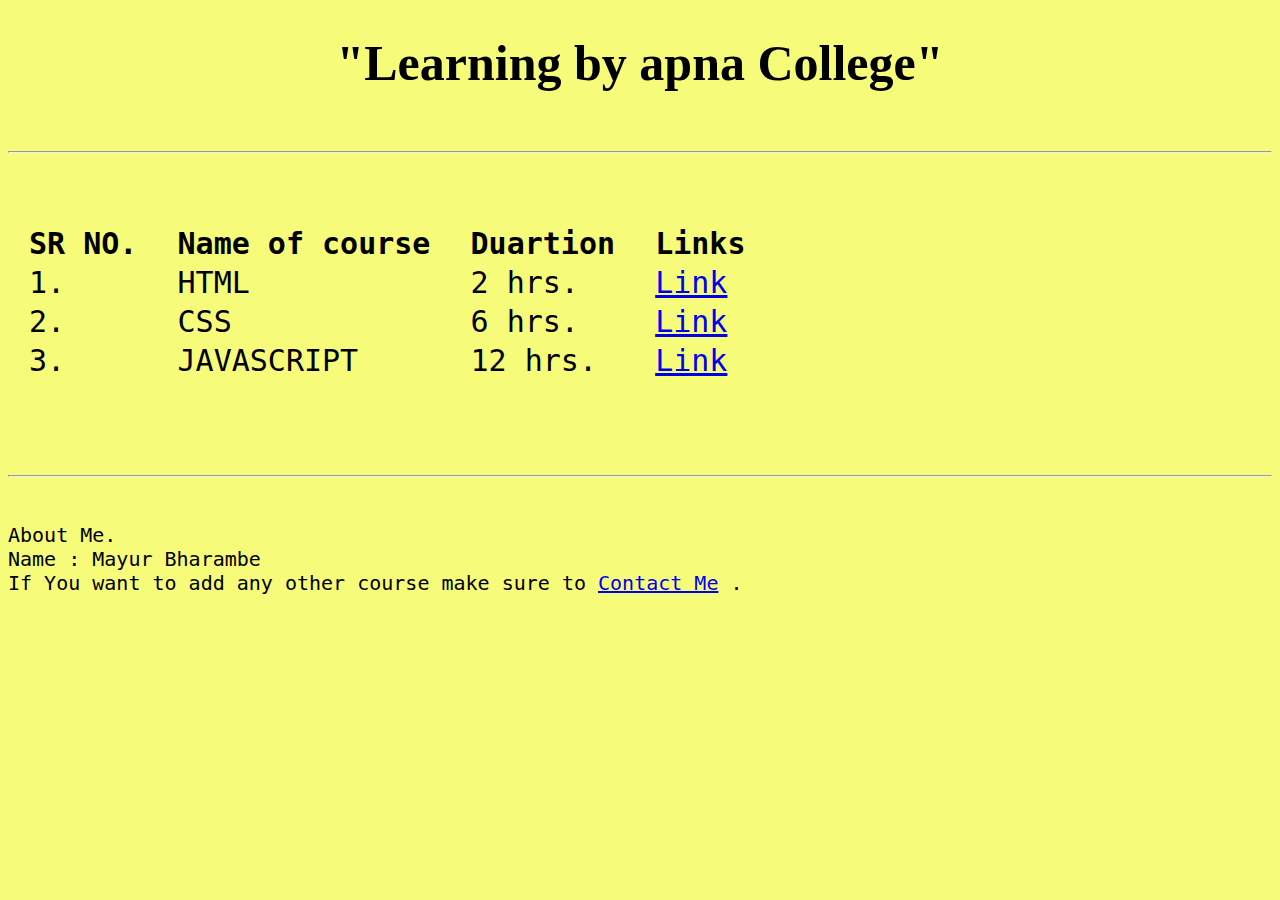
<file: index.html>
<!DOCTYPE html>
<html lang="en">
<head>
    <meta charset="UTF-8">
    <meta name="viewport" content="width=device-width, initial-scale=1.0">
    <title>HomePage</title>
</head>
<body>
    <header>
        <h1 id="heading">
            "Learning by apna College"
        </h1>
    </header>
    <br>
    <hr>
    <br>
    <section>
        <pre>
        <table>
            <tr>
                <th> SR NO. </th>
                <th> Name of course </th>
                <th> Duartion </th>
                <th> Links </th>
            </tr>
            <tr>
                <td> 1. </td>
                <td> HTML </td>
                <td> 2 hrs. </td>
                <td> <a href="htmlC.html" target="_main">Link</a></td>
            </tr>
            <tr>
                <td> 2. </td>
                <td> CSS </td>
                <td> 6 hrs. </td>
                <td> <a href="CSSC.html" target="_main">Link</a></td>
            </tr>
            <tr>
                <td> 3. </td>
                <td> JAVASCRIPT </td>
                <td> 12 hrs. </td>
                <td> <a href="JAVASCC.html" target="_main">Link</a></td>
            </tr>
        </table>
    </pre>
    </section>
    <br>
    <hr>
    <br>
    <footer>
        <pre>
About Me.
Name : Mayur Bharambe
If You want to add any other course make sure to <a href="contactme.html" target="_main">Contact Me</a> . 
        </pre>
    </footer>
    <link rel="stylesheet" href="style.css">

</body>
</html>
</file>
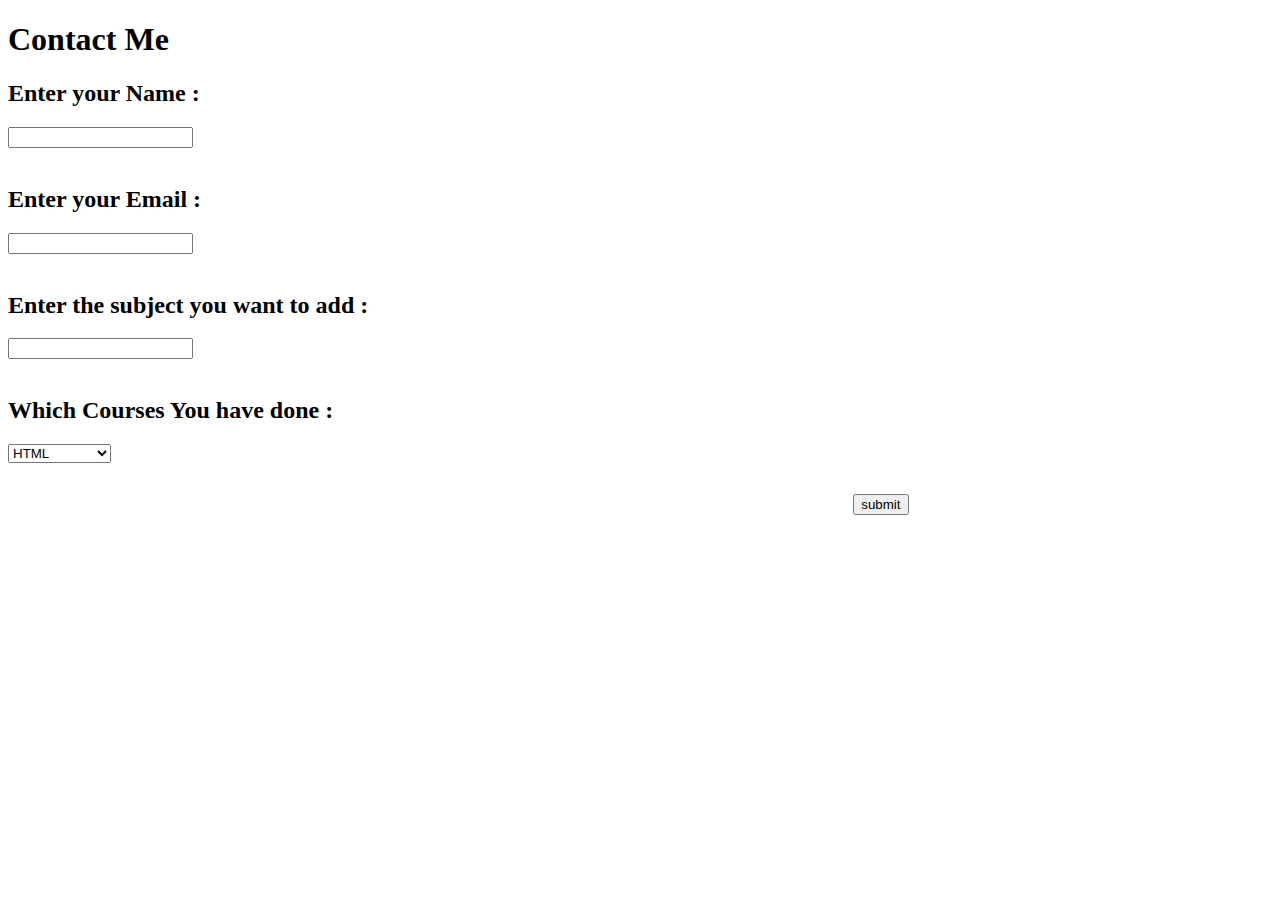
<file: contactme.html>
<!DOCTYPE html>
<html lang="en">
<head>
    <meta charset="UTF-8">
    <meta name="viewport" content="width=device-width, initial-scale=1.0">
    <title>Contact ME</title>
</head>
<body>
    <header>
        <h1> Contact Me </h1>
    </header>
    <form>
        <h2> Enter your Name : </h2>
        <input type="text" placeholder="">
        <br>
        <br>
        <h2> Enter your Email : </h2>
        <input type="email" placeholder="">
        <br>
        <br>
        <h2> Enter the subject you want to add : </h2>
        <input type="text" placeholder="" >
        <br>
        <br>
        <h2> Which Courses You have done : </h2>
        <select name="Courses">
            <option value="HTML">HTML</option>
            <option value="CSS">CSS</option>
            <option value="JAVASCRIPT">JAVASCRIPT</option>
        </select>
        <br>
        <br>
        <pre>                                                                                                            <input type="submit" value="submit"></pre>
    </form>
</body>
</html>
</file>
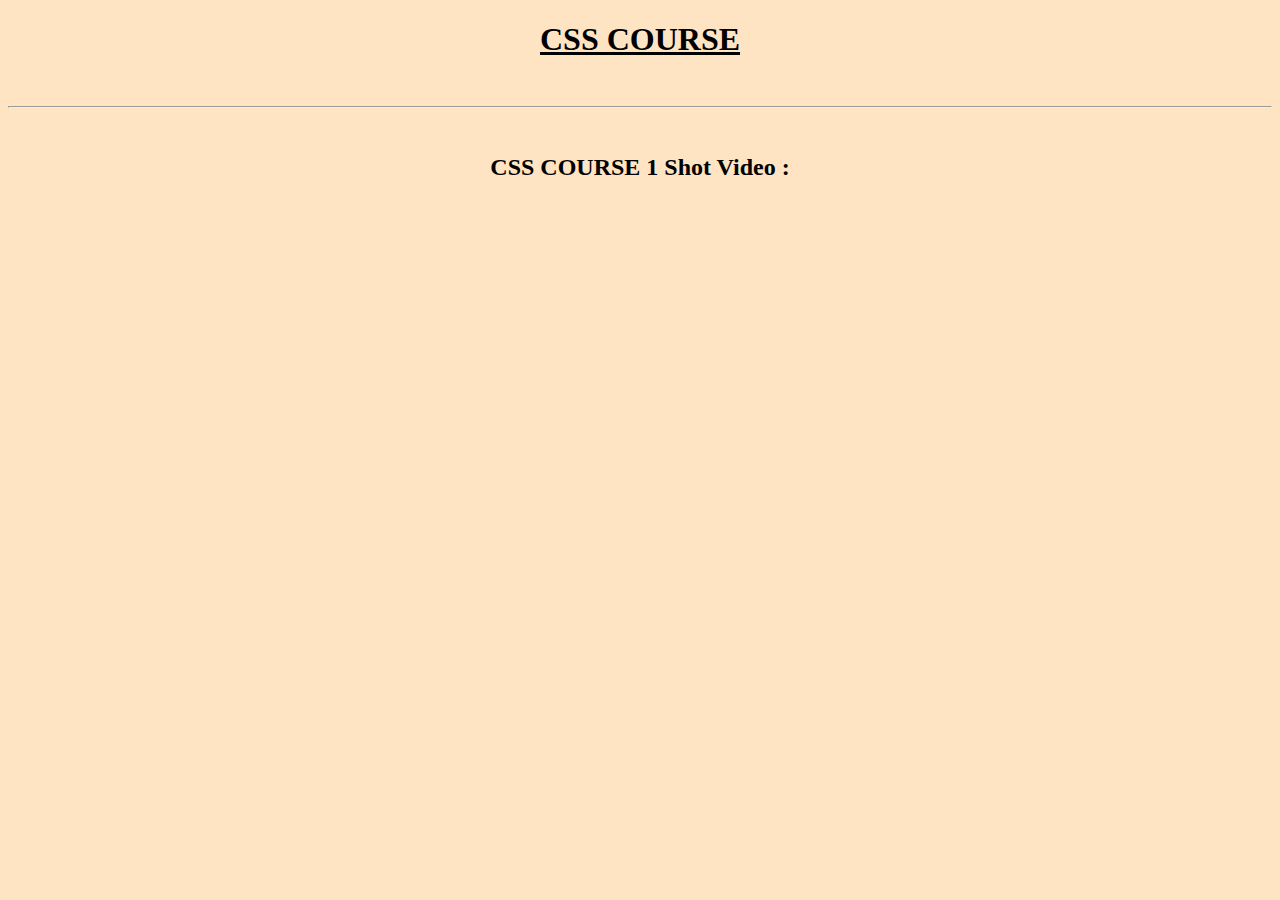
<file: CSSC.html>
<!DOCTYPE html>
<html lang="en">
<head>
    <meta charset="UTF-8">
    <meta name="viewport" content="width=device-width, initial-scale=1.0">
    <title>CSS COURSE</title>
</head>
<body style="background-color: bisque;">
    <header>
   
        <h1>
            <u><b> CSS COURSE </b></u>
        </h1>
       
    </header>
    <br>
    <hr>
    <br>
    <section>
        <h2>
            CSS COURSE 1 Shot Video : 
        </h2>
        <iframe width="560" height="315" src="https://www.youtube.com/embed/ESnrn1kAD4E?si=6PLvJ5xLE0yW1ZfR" title="YouTube video player" frameborder="0" allow="accelerometer; autoplay; clipboard-write; encrypted-media; gyroscope; picture-in-picture; web-share" referrerpolicy="strict-origin-when-cross-origin" allowfullscreen></iframe>
    </section>
    <footer>
        
    </footer>
    <link rel="stylesheet" href="style.css">
</body>
</html>
</file>
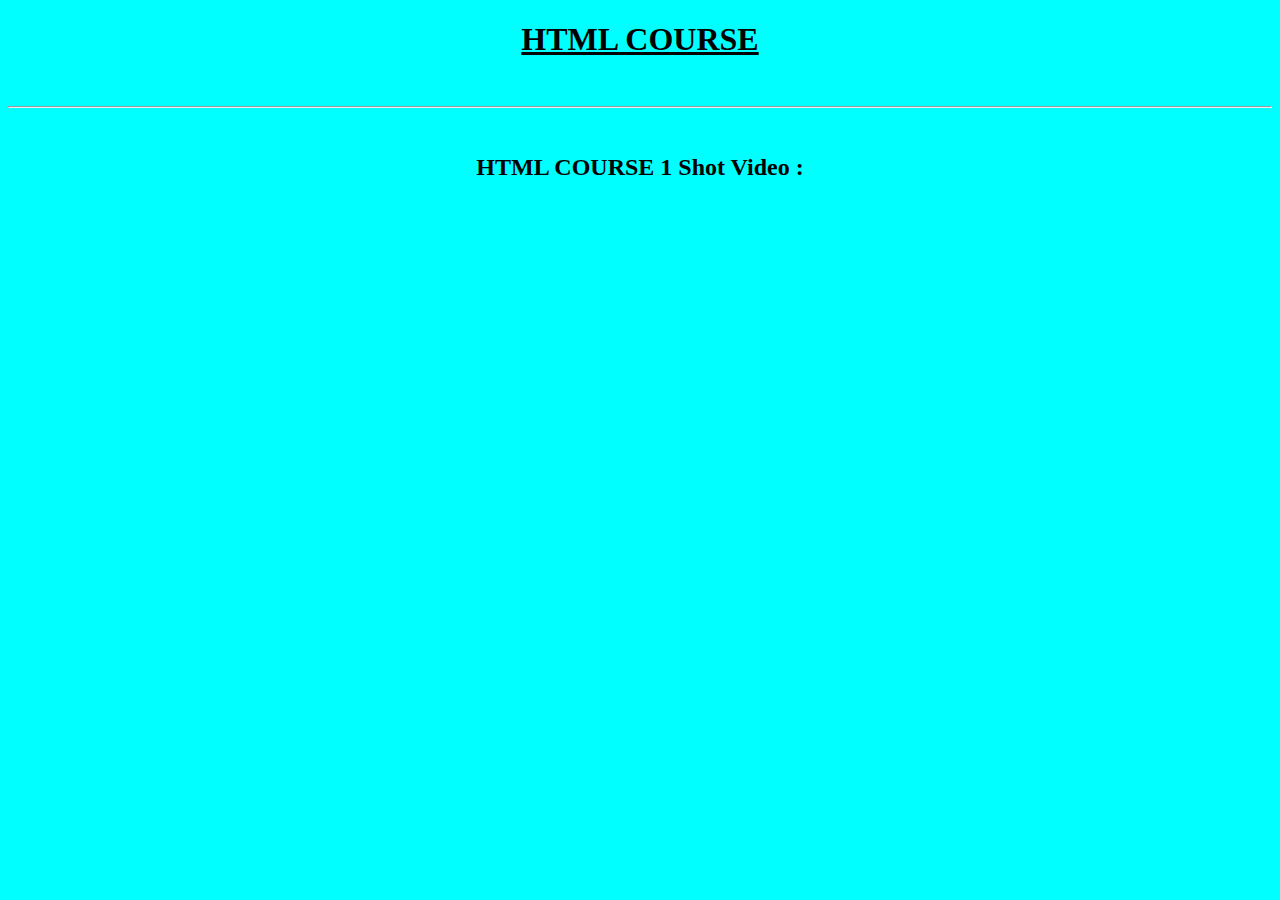
<file: htmlC.html>
<!DOCTYPE html>
<html lang="en">
<head>
    <meta charset="UTF-8">
    <meta name="viewport" content="width=device-width, initial-scale=1.0">
    <title>HTML COURSE</title>
</head>
<body style="background-color: aqua;">
    <header>
        
        <h1>
            <u><b> HTML COURSE </b></u>
        </h1>
       
    </header>
    <br>
    <hr>
    <br>
    <section>
        <h2 style="text-align: center;">
            HTML COURSE 1 Shot Video : 
        </h2>
        <iframe  width="560" height="315" src="https://www.youtube.com/embed/HcOc7P5BMi4?si=XiIUYYvWsNRZveMq" title="YouTube video player" frameborder="0" allow="accelerometer; autoplay; clipboard-write; encrypted-media; gyroscope; picture-in-picture; web-share" referrerpolicy="strict-origin-when-cross-origin" allowfullscreen></iframe>
    </section>
    <footer>
        
    </footer>
    <link rel="stylesheet" href="style.css">
</body>
</html>
</file>
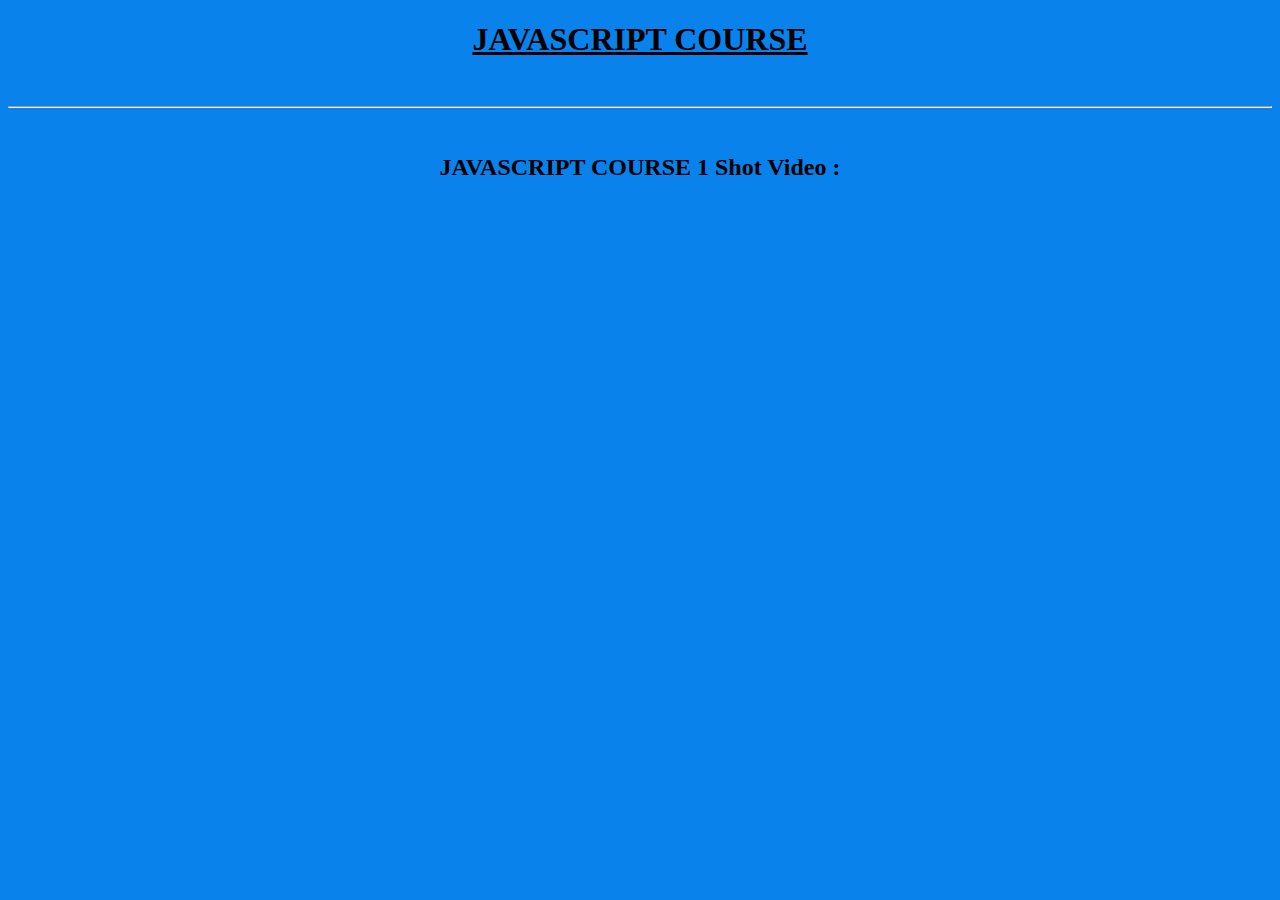
<file: JAVASCC.html>
<!DOCTYPE html>
<html lang="en">
<head>
    <meta charset="UTF-8">
    <meta name="viewport" content="width=device-width, initial-scale=1.0">
    <title>JAVASCRIPT COURSE</title>
</head>
<body style="background-color: rgb(9, 130, 236);">
    <header>
        <h1>
            <u><b> JAVASCRIPT COURSE </b></u>
        </h1>
    </header>
    <br>
    <hr>
    <br>
    <section>
        <h2>
            JAVASCRIPT COURSE 1 Shot Video : 
        </h2>
        <iframe width="560" height="315" src="https://www.youtube.com/embed/VlPiVmYuoqw?si=p0jvorS23NgxRwWJ" title="YouTube video player" frameborder="0" allow="accelerometer; autoplay; clipboard-write; encrypted-media; gyroscope; picture-in-picture; web-share" referrerpolicy="strict-origin-when-cross-origin" allowfullscreen></iframe>
    </section>
    <footer>
        
    </footer>
    <link rel="stylesheet" href="style.css">
</body>
</html>
</file>
<file: style.css>
body{
    background-color: #F6FB7A;
}
#heading{
    text-align: center;
    font-size: 50px;
}
tr{
    font-size: 30px;
}
pre{
    font-size: 20px;
}


h2{
    text-align: center;
}
h1{
    text-align: center;
}
</file>
